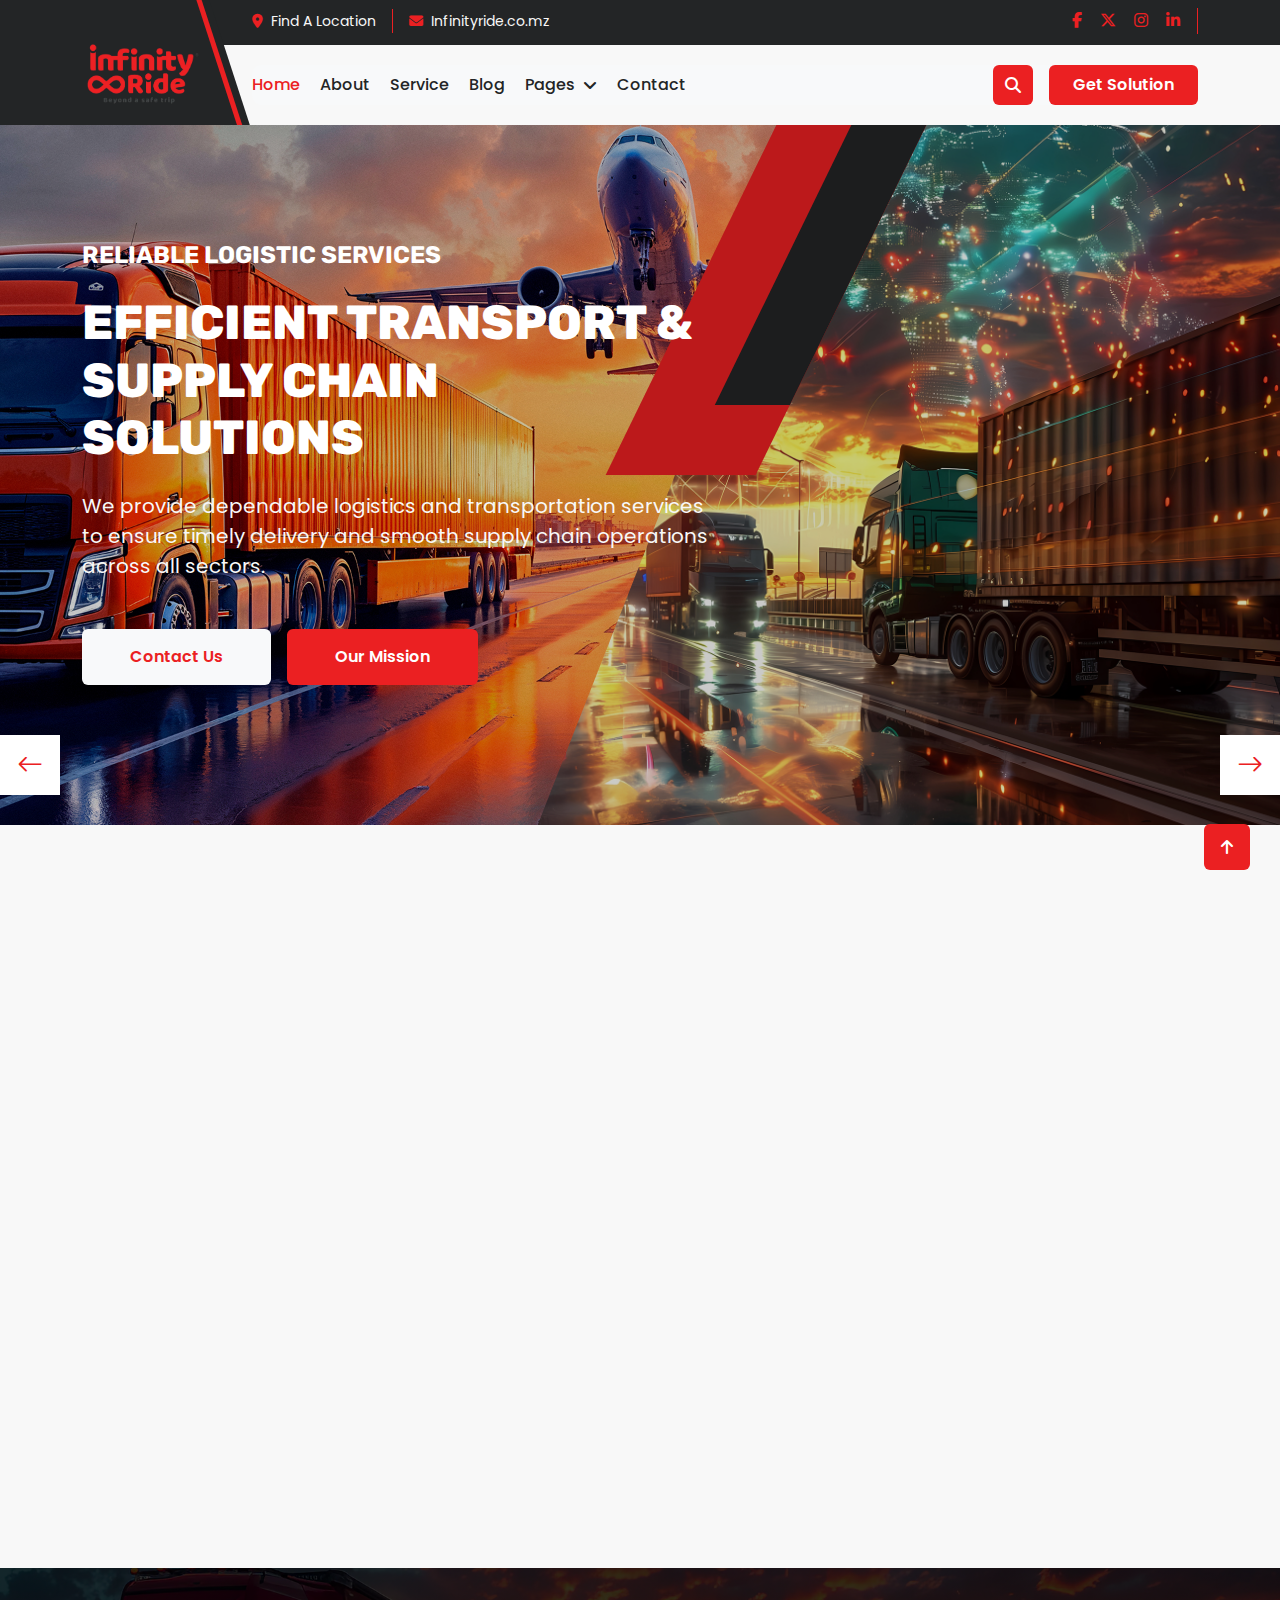
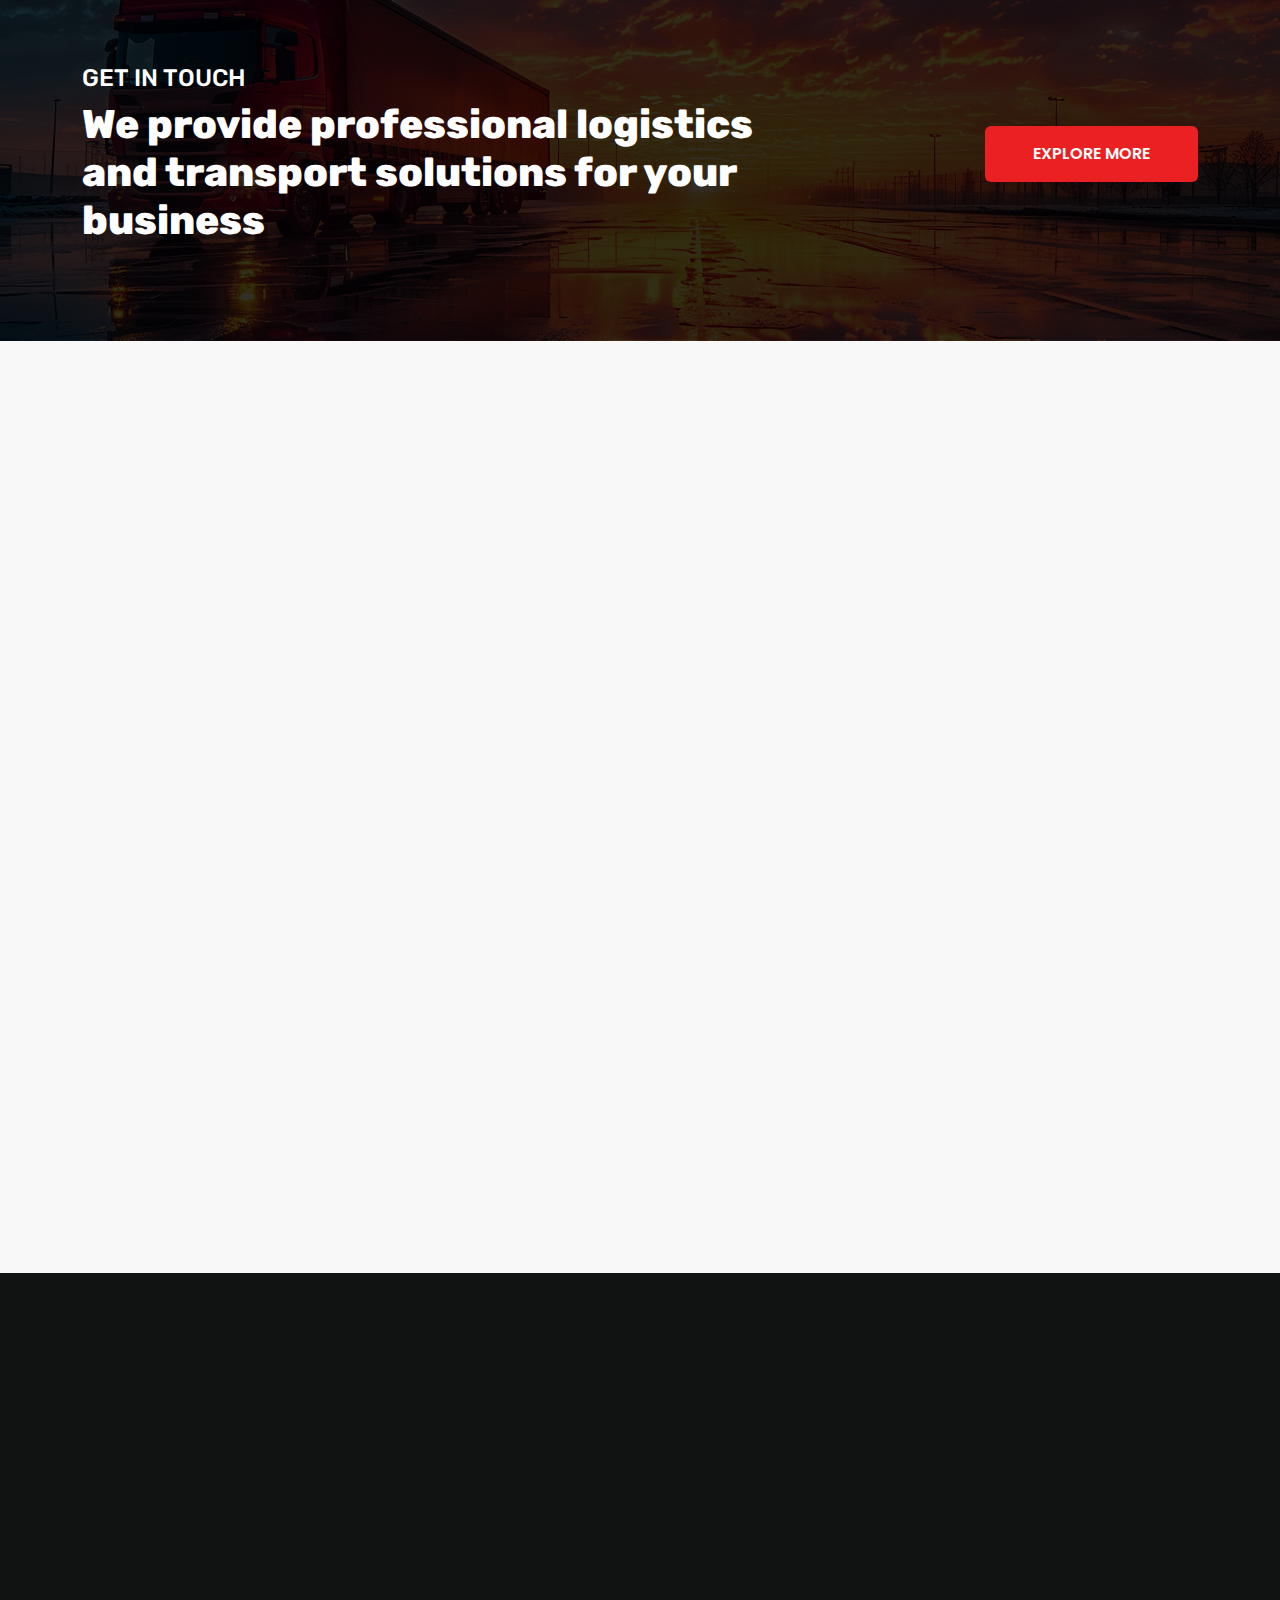
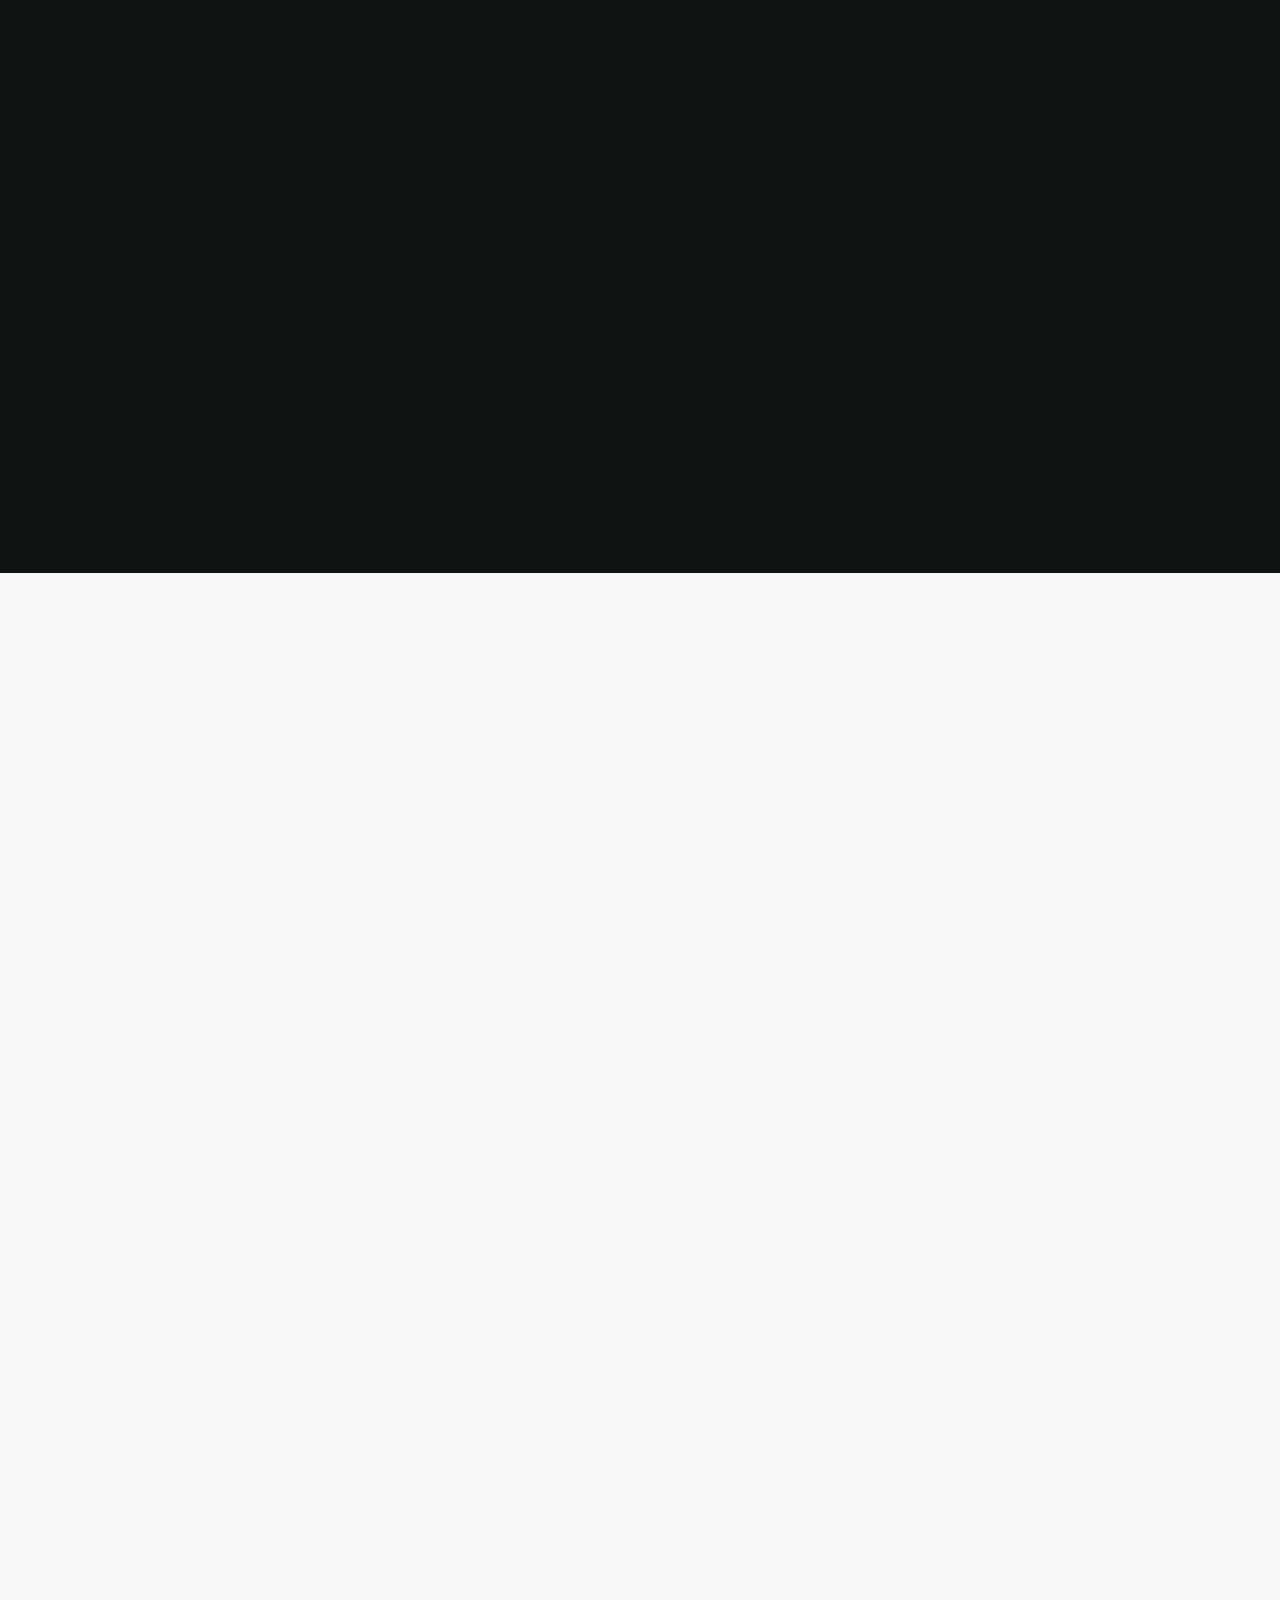
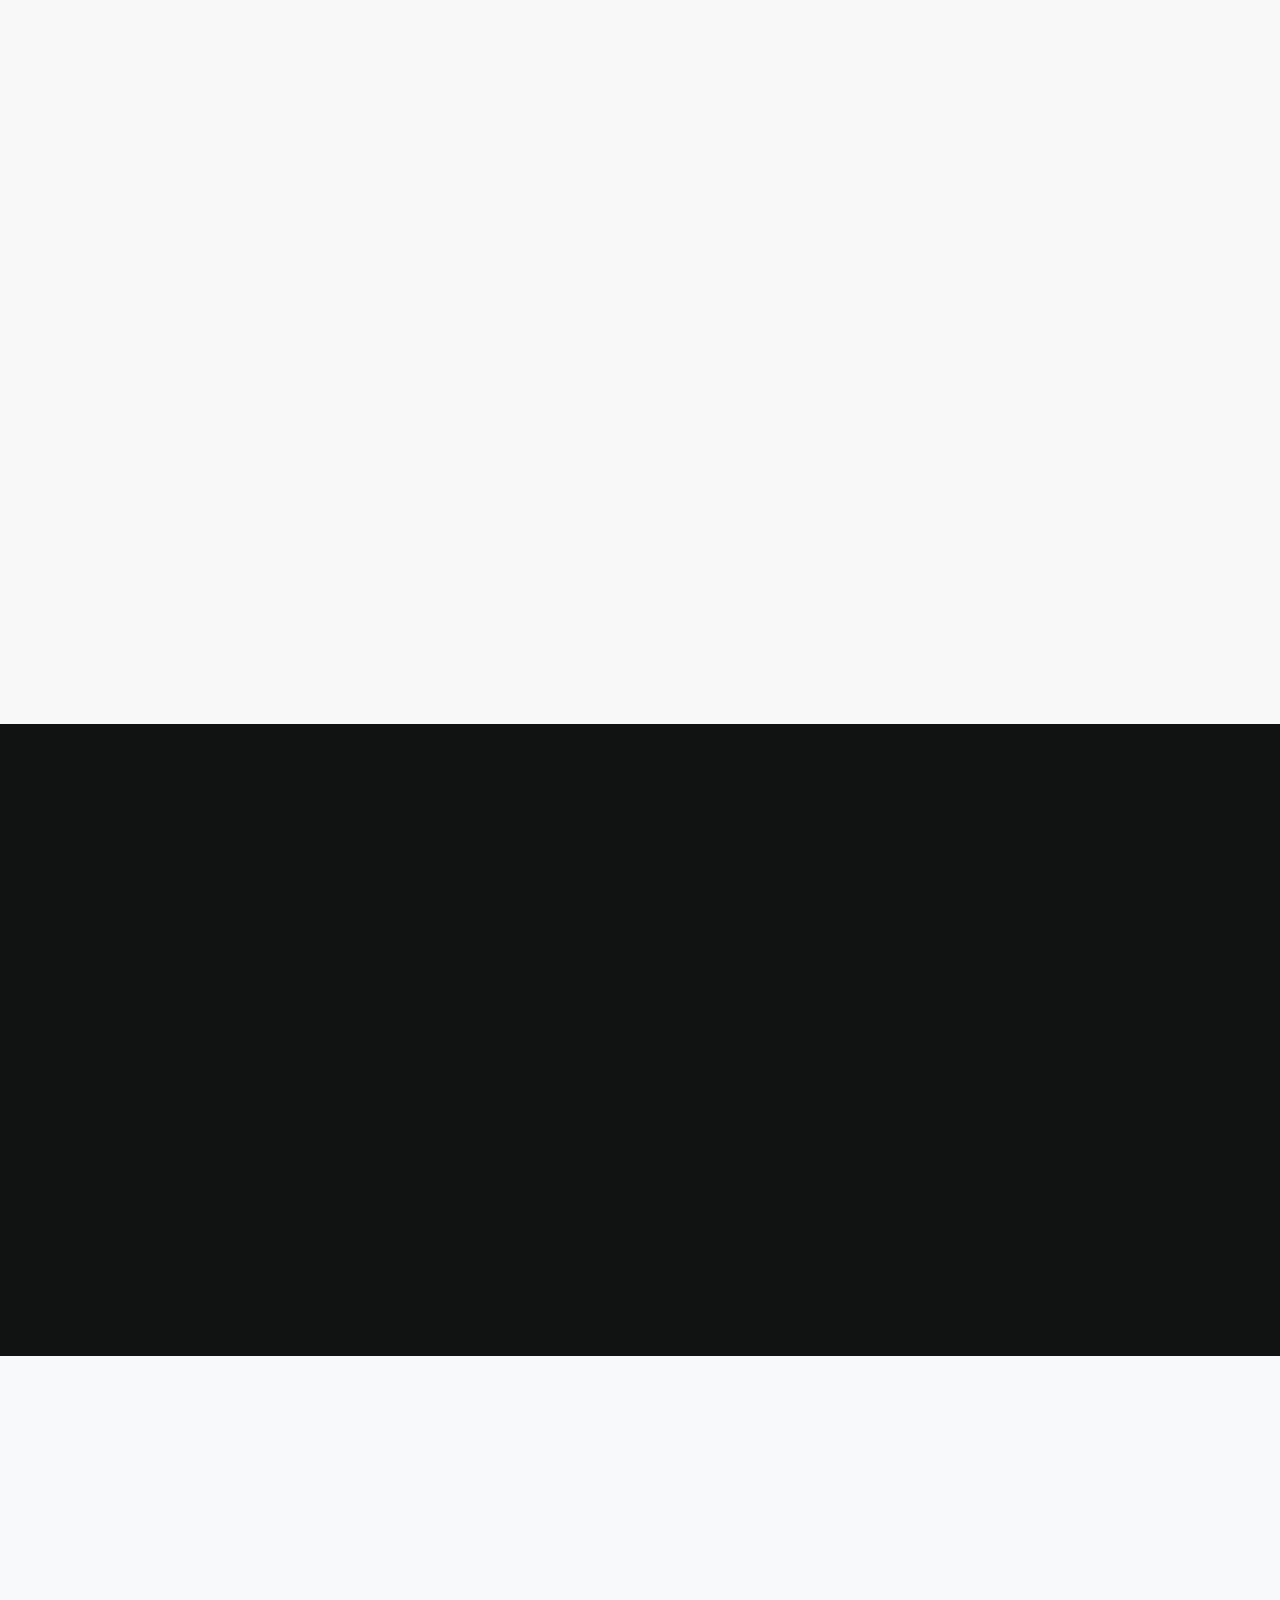
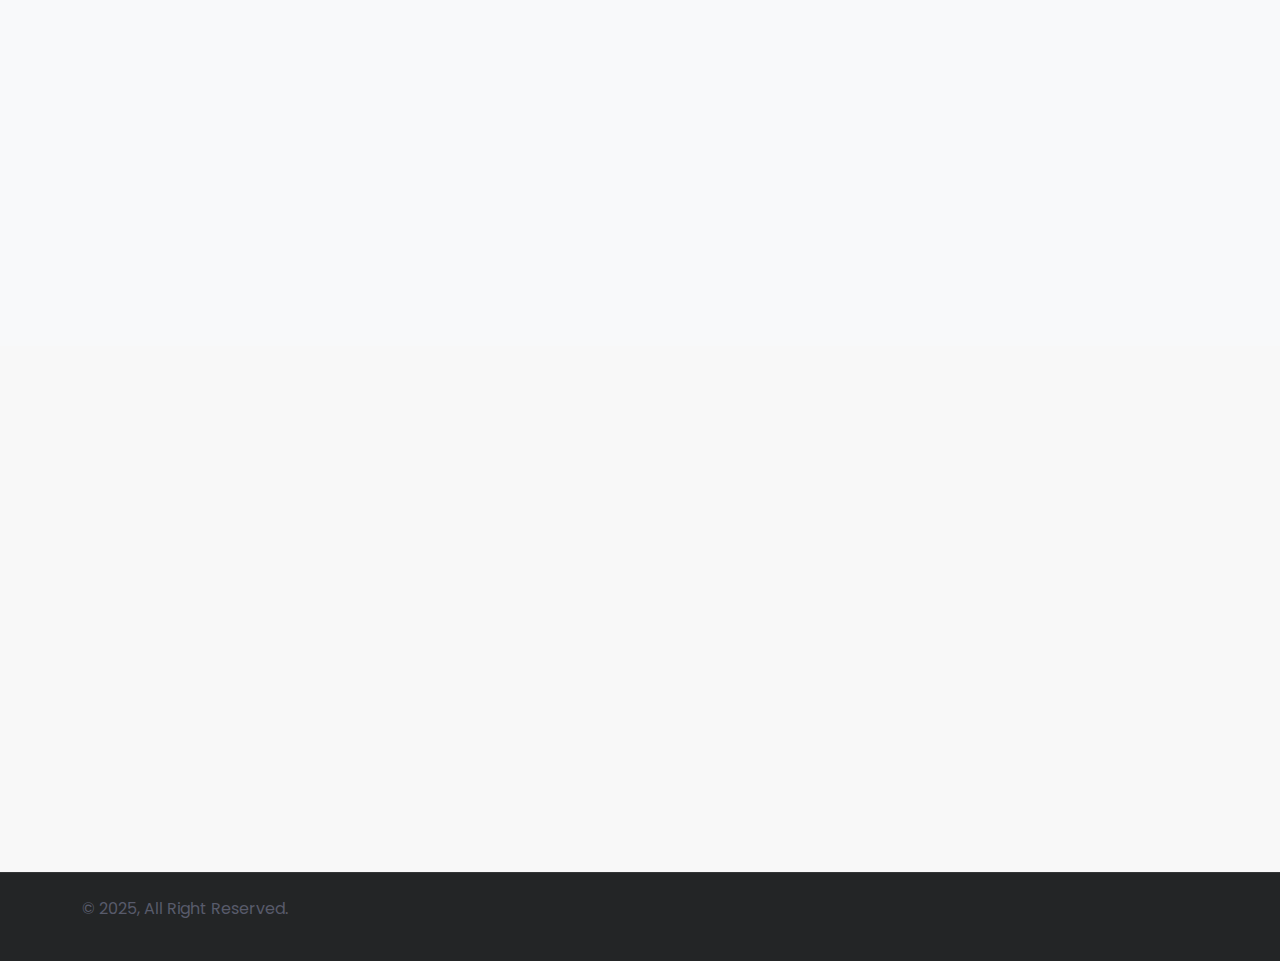
<file: index.html>
<!DOCTYPE html>
<html lang="en">

    
<!-- Mirrored from themes.incognitothemes.com/logiport/index.html by HTTrack Website Copier/3.x [XR&CO'2014], Sun, 31 Aug 2025 21:41:42 GMT -->
<head>
        <meta charset="utf-8">
        <meta content="width=device-width, initial-scale=1.0" name="viewport">
        <meta name="description" content="Logiport is a modern Logistic & Transport Service HTML5 website template designed for shipping companies, cargo services, and delivery businesses. Fully responsive, customizable, and SEO-friendly.">
        <meta name="keywords" content="logistics HTML5 template, transport service website, cargo company template, shipping business HTML theme, freight service website, responsive logistics template, logiport template">
        <title>Logiport - Logistic & Transport Service HTML5 Template</title>
        
        <link rel="canonical" href="https://demo.templatemonster.com/demo/533895.html?_gl=1*7wt0jz*_ga*MjAyMTE4MzM3MS4xNzQzMTY4NDk4*_ga_FTPYEGT5LY*czE3NTQ4MzU2MjgkbzU1OSRnMSR0MTc1NDgzNjk2MiRqMTEkbDAkaDA.">
        <meta name="robots" content="index, follow">
        <meta name="theme-color" content="#FD5523">
    
      
        <!-- Favicon -->
        <link href="assets/images/infnity.png" rel="icon">
    
        <!-- Google Web Fonts -->
        <link rel="preconnect" href="https://fonts.googleapis.com/">
        <link rel="preconnect" href="https://fonts.gstatic.com/" crossorigin>
        <link href="https://fonts.googleapis.com/css2?family=Poppins:ital,wght@0,100;0,200;0,300;0,400;0,500;0,600;0,700;0,800;0,900;1,100;1,200;1,300;1,400;1,500;1,600;1,700;1,800;1,900&amp;family=Rubik:ital,wght@0,300..900;1,300..900&amp;display=swap" rel="stylesheet">
    
        <!-- Icon Font Stylesheet -->
        <link href="assets/css/all.min.css" rel="stylesheet">
        <link href="assets/css/bootstrap-icons.css" rel="stylesheet">
    
        <!-- Libraries Stylesheet -->
        <link href="assets/lib/animate/animate.min.css" rel="stylesheet">
        <link href="assets/lib/owlcarousel/assets/owl.carousel.min.css" rel="stylesheet">
    
        <!-- Customized Bootstrap Stylesheet -->
        <link href="assets/css/bootstrap.min.css" rel="stylesheet">
    
        <!-- Template Stylesheet -->
        <link href="assets/css/style.css" rel="stylesheet">
    </head>

    <body>

        <!-- Spinner Start -->
        <div id="spinner" class="show bg-white position-fixed translate-middle w-100 vh-100 top-50 start-50 d-flex align-items-center justify-content-center">
            <div class="spinner-border text-primary" style="width: 3rem; height: 3rem;" role="status">
                <span class="sr-only">Loading...</span>
            </div>
        </div>
        <!-- Spinner End -->

        
        <!-- Navbar & Hero Start -->
        <div class="container-fluid header-top">
            <div class="container d-flex align-items-center">
                <div class="d-flex align-items-center h-100">
                    <a href="index-2.html" class="navbar-brand" style="height: 125px;">
                        <img src="assets/images/infnity.png" alt="Logo" width="120px">
                    </a>
                </div>
                <div class="w-100 h-100">
                    <div class="topbar px-0 py-2 d-none d-lg-block" style="height: 45px;">
                        <div class="row gx-0 align-items-center">
                            <div class="col-lg-8 text-center text-lg-center mb-lg-0">
                                <div class="d-flex flex-wrap">
                                    <div class="border-end border-primary pe-3">
                                        <a href="#" class="text-muted small"><i class="fas fa-map-marker-alt text-primary me-2"></i>Find A Location</a>
                                    </div>
                                    <div class="ps-3">
                                        <a href="mailto:yoursite@domain.com" class="text-muted small"><i class="fas fa-envelope text-primary me-2"></i>Infinityride.co.mz</a>
                                    </div>
                                </div>
                            </div>
                            <div class="col-lg-4 text-center text-lg-end">
                                <div class="d-flex justify-content-end">
                                    <div class="d-flex border-end border-primary pe-3">
                                        <a class="btn p-0 text-primary me-3" href="#"><i class="fab fa-facebook-f"></i></a>
                                        <a class="btn p-0 text-primary me-3" href="#"><i class="fab fa-x-twitter"></i></a>
                                        <a class="btn p-0 text-primary me-3" href="#"><i class="fab fa-instagram"></i></a>
                                        <a class="btn p-0 text-primary me-0" href="#"><i class="fab fa-linkedin-in"></i></a>
                                    </div>
                                </div>
                            </div>
                        </div>
                    </div>
                    <div class="nav-bar px-0 py-lg-0" style="height: 80px;">
                        <nav class="navbar navbar-expand-lg navbar-light d-flex justify-content-lg-end">
                            <a href="index-2.html" class="navbar-brand-2">
                                <img src="assets/images/infnity.png" alt="Logo" width="120px">
                            </a>  
                            <button class="navbar-toggler" type="button" data-bs-toggle="collapse" data-bs-target="#navbarCollapse">
                                <span class="fa fa-bars"></span>
                            </button>
                            <div class="collapse navbar-collapse" id="navbarCollapse">
                                <div class="navbar-nav mx-0 mx-lg-auto">
                                    <a href="index-2.html" class="nav-item nav-link active">Home</a>
                                    <a href="about.html" class="nav-item nav-link">About</a>
                                    <a href="service.html" class="nav-item nav-link">Service</a>
                                    <a href="blog.html" class="nav-item nav-link">Blog</a>
                                    <div class="nav-item dropdown">
                                        <a href="#" class="nav-link" data-bs-toggle="dropdown">
                                            <span class="dropdown-toggle">Pages</span>
                                        </a>
                                        <div class="dropdown-menu">
                                            <a href="project.html" class="dropdown-item">Our projects</a>
                                            <a href="team.html" class="dropdown-item">Our team</a>
                                            <a href="testimonial.html" class="dropdown-item">Testimonial</a>
                                            <a href="404.html" class="dropdown-item">404 Page</a>
                                        </div>
                                    </div>
                                    <a href="contact.html" class="nav-item nav-link">Contact</a>
                                    <div class="nav-btn ps-3">
                                        <button class="btn-search btn btn-primary btn-md-square mt-2 mt-lg-0 mb-4 mb-lg-0 flex-shrink-0" data-bs-toggle="modal" data-bs-target="#searchModal"><i class="fas fa-search"></i></button>
                                        <a href="#" class="btn btn-primary py-2 px-4 ms-0 ms-lg-3"> Get Solution</a>
                                    </div>
                                </div>
                            </div>
                        </nav>
                    </div>
                </div>
            </div>
        </div>
        <!-- Navbar & Hero End -->

        <!-- Modal Search Start -->
        <div class="modal fade" id="searchModal" tabindex="-1" aria-labelledby="exampleModalLabel" aria-hidden="true">
            <div class="modal-dialog modal-fullscreen">
                <div class="modal-content rounded-0">
                    <div class="modal-header">
                        <h5 class="modal-title" id="exampleModalLabel">Search by keyword</h5>
                        <button type="button" class="btn-close" data-bs-dismiss="modal" aria-label="Close"></button>
                    </div>
                    <div class="modal-body d-flex align-items-center bg-primary">
                        <form action="#" method="GET" role="search" class="w-100">
                            <div class="input-group w-75 mx-auto d-flex">
                                <input type="search" name="q" class="form-control p-3" placeholder="keywords" aria-describedby="search-icon-1"
                                    required>
                                <button id="search-icon-1" class="btn bg-light border input-group-text p-3" type="submit" name="submit">
                                    <i class="fa fa-search"></i>
                                </button>
                            </div>
                        </form>
                    </div>
                </div>
            </div>
        </div>
        <!-- Modal Search End -->


        <!-- Carousel Start -->
        <div class="header-carousel owl-carousel overflow-hidden">
            <div class="header-carousel-item hero-section">
                <div class="hero-bg-half-1"></div>
                <div class="hero-shape-1"></div>
                <div class="carousel-caption">
                    <div class="container">
                        <div class="row g-4 align-items-center">
                            <div class="col-lg-7 animated fadeInLeft">
                                <div class="text-sm-center text-md-start">
                                    <h4 class="text-white text-uppercase fw-bold mb-4">Reliable Logistic Services</h4>
                                    <h1 class="display-5 text-white mb-4 text-uppercase">Efficient Transport & Supply Chain Solutions</h1>
                                    <p class="mb-5 fs-5">We provide dependable logistics and transportation services to ensure timely delivery and smooth supply chain operations across all sectors.
                                    </p>
                                    <div class="d-flex justify-content-center justify-content-md-start flex-shrink-0 mb-4">
                                        <a class="btn btn-light py-3 px-4 px-md-5 me-2" href="contact.html">Contact Us</a>
                                        <a class="btn btn-primary py-3 px-4 px-md-5 ms-2" href="about.html">Our Mission</a>
                                    </div>
                                </div>
                            </div>
                        </div>
                    </div>
                </div>
            </div>
            <div class="header-carousel-item hero-section">
                <div class="hero-bg-half-2"></div>
                <div class="hero-shape-2"></div>
                <div class="carousel-caption">
                    <div class="container">
                        <div class="row g-4 align-items-center">
                            <div class="col-lg-7 animated fadeInLeft">
                                <div class="text-sm-center text-md-start">
                                    <h4 class="text-white text-uppercase fw-bold mb-4">Logistics & Transport Services</h4>
                                    <h1 class="display-5 text-white mb-4 text-uppercase">Experience Seamless Shipping Solutions</h1>
                                    <p class="mb-5 fs-5"> We specialize in fast, reliable, and efficient logistics and transport services to keep your business moving forwardon time and with care.
                                    </p>
                                    <div class="d-flex justify-content-center justify-content-md-start flex-shrink-0 mb-4">
                                        <a class="btn btn-light py-3 px-4 px-md-5 me-2" href="contact.html">Contact Us</a>
                                        <a class="btn btn-primary py-3 px-4 px-md-5 ms-2" href="about.html">Our Mission</a>
                                    </div>
                                </div>
                            </div>
                        </div>
                    </div>
                </div>
            </div>
        </div>
        <!-- Carousel End -->


        <!-- About Start -->
        <div class="container-fluid about py-5">
            <div class="container py-5">
                <div class="row g-5">
                    <div class="col-lg-7 wow fadeInLeft" data-wow-delay="0.2s">
                        <div class="h-100">
                            <div class="section-title">
                                <h4 class="text-primary">About Us</h4>
                                <h1 class="display-6 mb-4">Delivering Excellence in Logistics and Transportation</h1>
                            </div>
                            <div class="row g-4 mb-4 mt-4 sm-service">
                                <div class="col-md-6">
                                    <a href="#" class="d-flex">
                                        <span class="fas fa-truck-loading fa-3x me-3"></span>
                                        <h5 class="mb-0">Reliable Freight Services</h5>
                                    </a>
                                </div>
                                <div class="col-md-6">
                                    <a href="#" class="d-flex">
                                        <span class="fas fa-route fa-3x me-3"></span>
                                        <h5 class="mb-0">End-to-End Supply Chain Solutions</h5>
                                    </a>
                                </div>
                            </div>
                            <p class="mb-4">
                                We are a trusted logistics and transport company offering streamlined, cost-effective, and on-time delivery
                                solutions across local and international routes. From warehousing to final-mile delivery, we ensure your cargo
                                is in safe hands.
                            </p>
                            <div class="text-dark mb-4">
                                <p class="fs-5"><span class="fa fa-check text-primary me-2"></span> Timely and secure transportation services.
                                </p>
                                <p class="fs-5"><span class="fa fa-check text-primary me-2"></span> Integrated warehousing and distribution.</p>
                                <p class="fs-5"><span class="fa fa-check text-primary me-2"></span> Customized logistics solutions for your
                                    business.</p>
                            </div>
                            <a class="btn btn-primary py-3 px-4 px-md-5 ms-2" href="contact.html">Contact us</a>
                        </div>
                    </div>
                    <div class="col-lg-5 wow fadeInRight" data-wow-delay="0.2s">
                        <div class="position-relative h-100 about-img-wrap">
                            <img src="assets/images/about-1.jpg" class="img-fluid w-100 h-100 img-1" alt="about-img-1">
                            <div class="bg-white">
                                <div class="position-absolute pt-3 bg-white experience-box">
                                    <div class="bg-primary p-4">
                                        <h4 class="display-2 mb-0 fw-bold text-white">25+</h4>
                                        <p class="text-white fs-5 mb-0">Years of Experience</p>
                                    </div>
                                </div>
                                <div class="position-absolute p-3 bg-white pb-0 pe-0 experience-box-2">
                                    <img src="assets/images/about-2.jpg" class="img-fluid" alt="about-img-2">
                                </div>
                            </div>
                        </div>
                    </div>
                </div>
            </div>
        </div>
        <!-- About End -->


        <!-- Banner Start -->
         <div class="container-fluid banner py-5">
            <div class="container py-5">
                <div class="row g-5">
                    <div class="col-lg-8">
                        <div class="section-title">
                            <h4 class="text-white">Get in Touch</h4>
                            <h1 class="display-6 text-white mb-0">We provide professional logistics and transport solutions for your business</h1>
                        </div>
                    </div>
                    <div class="col-lg-4">
                        <div class="d-flex align-items-center justify-content-lg-end h-100">
                            <a class="btn btn-primary py-3 px-4 px-md-5 ms-2" href="contact.html">EXPLORE MORE</a>
                        </div>
                    </div>
                </div>
            </div>
         </div>
        <!-- Banner End -->


        <!-- Services Start -->
        <div class="container-fluid service py-5">
            <div class="container py-5">
                <div class="row justify-content-center">
                    <div class="col-md-8 col-sm-8 col-12">
                        <div class="d-flex flex-column mx-auto text-center mb-5 wow fadeInUp" data-wow-delay="0.2s">
                            <div class="section-title">
                                <h4 class="text-primary">Our Services</h4>
                                <h1 class="display-6 mb-4">Reliable Solutions for All Your Transport Needs</h1>
                                <p class="mb-0">We offer a wide range of logistics and transportation services designed to streamline your supply chain. From
                                freight forwarding to last-mile delivery, our expert team ensures your goods reach their destination safely, efficiently, and on time.
                                </p>
                            </div>
                        </div>
                    </div>
                </div>

                
                <div class="row g-5 align-items-center">
                    <div class="col-lg-3 wow fadeInLeft" data-wow-delay="0.2s">
                        <ul class="nav">
                            <li class="nav-item me-lg-0 mb-4">
                                <a class="py-3 px-2 active" data-bs-toggle="pill" href="#ServiceTab-1">
                                    <span>Freight Shipping</span>
                                </a>
                            </li>
                            <li class="nav-item me-lg-0 mb-4">
                                <a class="py-3 px-2" data-bs-toggle="pill" href="#ServiceTab-2">
                                    <span>Warehousing</span>
                                </a>
                            </li>
                            <li class="nav-item me-lg-0 mb-4 mb-lg-0">
                                <a class="py-3 px-2" data-bs-toggle="pill" href="#ServiceTab-3">
                                    <span>Supply Chain</span>
                                </a>
                            </li>
                        </ul>
                    </div>
                    <div class="col-lg-9 wow fadeInRight" data-wow-delay="0.3s">
                        <div class="tab-content">
                            <div id="ServiceTab-1" class="tab-pane fade show p-0 active">
                                <div class="service-carousel owl-carousel">
                                    <div class="service-item">
                                        <img src="assets/images/commercial-1.jpg" class="img-fluid w-100" alt="">
                                        <div class="border border-top-0 p-4">
                                            <h4 class="mb-3">Domestic Freight Solutions</h4>
                                            <p class="mb-4">We offer reliable domestic freight services that ensure safe, efficient, and on-time
                                                delivery across regions.</p>
                                            <a class="btn btn-primary py-2 px-4" href="#">Read More</a>
                                        </div>
                                    </div>
                                    <div class="service-item">
                                        <img src="assets/images/commercial-2.jpg" class="img-fluid w-100" alt="">
                                        <div class="border border-top-0 p-4">
                                            <h4 class="mb-3">International Shipping</h4>
                                            <p class="mb-4">Our global network enables seamless cross-border transport solutions with real-time
                                                tracking and customs handling.</p>
                                            <a class="btn btn-primary py-2 px-4" href="#">Read More</a>
                                        </div>
                                    </div>
                                    <div class="service-item">
                                        <img src="assets/images/commercial-3.jpg" class="img-fluid w-100" alt="">
                                        <div class="border border-top-0 p-4">
                                            <h4 class="mb-3">Express Cargo Delivery</h4>
                                            <p class="mb-4">Time-sensitive shipments? Our express cargo service ensures speed without compromising
                                                reliability.</p>
                                            <a class="btn btn-primary py-2 px-4" href="#">Read More</a>
                                        </div>
                                    </div>
                                </div>
                            </div>
                            <div id="ServiceTab-2" class="tab-pane fade show p-0">
                                <div class="service-carousel owl-carousel">
                                    <div class="service-item">
                                        <img src="assets/images/residential-1.jpg" class="img-fluid w-100" alt="">
                                        <div class="border border-top-0 p-4">
                                            <h4 class="mb-3">Storage & Inventory</h4>
                                            <p class="mb-4">Secure warehousing with modern inventory tracking systems to manage your goods
                                                efficiently.</p>
                                            <a class="btn btn-primary py-2 px-4" href="#">Read More</a>
                                        </div>
                                    </div>
                                    <div class="service-item">
                                        <img src="assets/images/residential-2.jpg" class="img-fluid w-100" alt="">
                                        <div class="border border-top-0 p-4">
                                            <h4 class="mb-3">Cold Chain Logistics</h4>
                                            <p class="mb-4">We provide temperature-controlled storage and transport for perishable goods with strict
                                                compliance.</p>
                                            <a class="btn btn-primary py-2 px-4" href="#">Read More</a>
                                        </div>
                                    </div>
                                    <div class="service-item">
                                        <img src="assets/images/residential-3.jpg" class="img-fluid w-100" alt="">
                                        <div class="border border-top-0 p-4">
                                            <h4 class="mb-3">Order Fulfillment</h4>
                                            <p class="mb-4">From picking to packing and shipping, our fulfillment service simplifies your eCommerce
                                                operations.</p>
                                            <a class="btn btn-primary py-2 px-4" href="#">Read More</a>
                                        </div>
                                    </div>
                                </div>
                            </div>
                            <div id="ServiceTab-3" class="tab-pane fade show p-0">
                                <div class="service-carousel owl-carousel">
                                    <div class="service-item">
                                        <img src="assets/images/industrial-1.jpg" class="img-fluid w-100" alt="">
                                        <div class="border border-top-0 p-4">
                                            <h4 class="mb-3">End-to-End Logistics</h4>
                                            <p class="mb-4">We manage the entire logistics journeyfrom procurement to deliveryensuring complete
                                                visibility and efficiency.</p>
                                            <a class="btn btn-primary py-2 px-4" href="#">Read More</a>
                                        </div>
                                    </div>
                                    <div class="service-item">
                                        <img src="assets/images/industrial-2.jpg" class="img-fluid w-100" alt="">
                                        <div class="border border-top-0 p-4">
                                            <h4 class="mb-3">Fleet Management</h4>
                                            <p class="mb-4">Optimize transport operations with our smart fleet tracking, maintenance, and route
                                                planning services.</p>
                                            <a class="btn btn-primary py-2 px-4" href="#">Read More</a>
                                        </div>
                                    </div>
                                    <div class="service-item">
                                        <img src="assets/images/industrial-3.jpg" class="img-fluid w-100" alt="">
                                        <div class="border border-top-0 p-4">
                                            <h4 class="mb-3">Logistics Consulting</h4>
                                            <p class="mb-4">We help businesses streamline supply chains, reduce costs, and improve operational
                                                performance through tailored strategies.</p>
                                            <a class="btn btn-primary py-2 px-4" href="#">Read More</a>
                                        </div>
                                    </div>
                                </div>
                            </div>
                        </div>
                    </div>
                </div>
            </div>
        </div>
        <!-- Services End -->

        <!-- Projects Start -->
        <div class="container-fluid projects bg-dark py-5">
            <div class="container py-5">
                <div class="row g-5">
                    <div class="col-lg-5 wow fadeInLeft" data-wow-delay="0.2s">
                        <div class="section-title">
                            <h4 class="text-primary">Our Projects</h4>
                            <h1 class="display-6 mb-4 text-white">How We Execute Our Logistics & Transport Projects</h1>
                            <p class="mb-5">From planning to final delivery, we manage every stage of your logistics project with precision, efficiency, and care.</p>
                            <ul class="nav project-nav">
                                <li class="nav-item bg-white mb-4 w-100">
                                    <a class="d-flex align-items-center h4 mb-0 p-3 active" data-bs-toggle="pill" href="#ProjectsTab-1">
                                        <div class="projects-icon btn-md-square bg-primary text-white me-3">
                                            <span class="fas fa-truck-moving small"></span>
                                        </div>
                                        <span>LogiFlow Our Delivery Process</span>
                                    </a>
                                </li>
                                <li class="nav-item bg-white mb-4 w-100">
                                    <a class="d-flex align-items-center h4 mb-0 p-3" data-bs-toggle="pill" href="#ProjectsTab-2">
                                        <div class="projects-icon btn-md-square bg-primary text-white me-3">
                                            <span class="fas fa-warehouse small"></span>
                                        </div>
                                        <span>Smart Storage Our Warehousing</span>
                                    </a>
                                </li>
                                <li class="nav-item bg-white mb-4 w-100">
                                    <a class="d-flex align-items-center h4 mb-0 p-3" data-bs-toggle="pill" href="#ProjectsTab-3">
                                        <div class="projects-icon btn-md-square bg-primary text-white me-3">
                                            <span class="fas fa-shipping-fast small"></span>
                                        </div>
                                        <span>FastTrack Real Time Transport Ops</span>
                                    </a>
                                </li>
                                <li class="nav-item bg-white mb-4 w-100">
                                    <a class="d-flex align-items-center h4 mb-0 p-3" data-bs-toggle="pill" href="#ProjectsTab-4">
                                        <div class="projects-icon btn-md-square bg-primary text-white me-3">
                                            <span class="fas fa-network-wired small"></span>
                                        </div>
                                        <span>ChainLink Supply Chain Execution</span>
                                    </a>
                                </li>
                            </ul>
                        </div>
                    </div>
                    <div class="col-lg-7 wow fadeInRight" data-wow-delay="0.2s">
                        <div class="tab-content">
                            <div id="ProjectsTab-1" class="tab-pane fade show p-0 active">
                                <div class="projects-item">
                                    <img src="assets/images/industrial-1.jpg" class="img-fluid w-100" alt="">
                                    <div class="projects-content bg-white p-4">
                                        <h4 class="mb-3">LogiFlow Our Delivery Process</h4>
                                        <p class="mb-4">We begin by analyzing client requirements, mapping optimized delivery routes, and assigning cargo to the best-fit carriers for reliable and timely transportation.</p>
                                        <a class="btn btn-primary py-2 px-4" href="project.html">Work With Us</a>
                                    </div>
                                </div>
                            </div>
                            <div id="ProjectsTab-2" class="tab-pane fade show p-0">
                                <div class="projects-item">
                                    <img src="assets/images/industrial-2.jpg" class="img-fluid w-100" alt="">
                                    <div class="projects-content bg-white p-4">
                                        <h4 class="mb-3">Smart Storage Our Warehousing</h4>
                                        <p class="mb-4">Our warehouses are equipped with smart inventory systems, climate control, and 24/7 monitoring to ensure safe and efficient storage of goods before dispatch.</p>
                                        <a class="btn btn-primary py-2 px-4" href="project.html">Work With Us</a>
                                    </div>
                                </div>
                            </div>
                            <div id="ProjectsTab-3" class="tab-pane fade show p-0">
                                <div class="projects-item">
                                    <img src="assets/images/commercial-1.jpg" class="img-fluid w-100" alt="">
                                    <div class="projects-content bg-white p-4">
                                        <h4 class="mb-3">FastTrack Real-Time Transport Ops</h4>
                                        <p class="mb-4">Using GPS tracking and digital dashboards, we monitor our fleet in real-time, ensuring delivery updates and dynamic rerouting when necessary.</p>
                                        <a class="btn btn-primary py-2 px-4" href="project.html">Work With Us</a>
                                    </div>
                                </div>
                            </div>
                            <div id="ProjectsTab-4" class="tab-pane fade show p-0">
                                <div class="projects-item">
                                    <img src="assets/images/commercial-2.jpg" class="img-fluid w-100" alt="">
                                    <div class="projects-content bg-white p-4">
                                        <h4 class="mb-4">ChainLink Supply Chain Execution</h4>
                                        <p class="mb-4">From procurement to final delivery, we coordinate all supply chain activities to reduce delays, lower costs, and boost operational efficiency.</p>
                                        <a class="btn btn-primary py-2 px-4" href="project.html">Work With Us</a>
                                    </div>
                                </div>
                            </div>
                        </div>
                    </div>
                </div>
            </div>
        </div>
        <!-- Projects End -->


        <!-- Blog Start -->
         <div class="container-fluid blog py-5">
            <div class="container py-5">
                <div class="row justify-content-center">
                    <div class="col-md-8 col-sm-8 col-12">
                        <div class="d-flex flex-column mx-auto text-center mb-5 wow fadeInUp" data-wow-delay="0.2s">
                            <div class="section-title">
                                <h4 class="text-primary">Our Blog</h4>
                                <h1 class="display-6 mb-4">Logistics News & Industry Updates</h1>
                                <p class="mb-0">Stay informed with the latest trends, insights, and updates from the logistics and transport industry. From supply chain strategies to delivery innovations, we cover it all.</p>
                            </div>
                        </div>
                    </div>
                </div>
                <div class="row g-4">
                    <div class="col-lg-4 wow fadeInUp" data-wow-delay="0.2s">
                        <div class="blog-item">
                            <div class="blog-img">
                                <img src="assets/images/commercial-1.jpg" class="img-fluid w-100" alt="">
                            </div>
                            <div class="blog-heading ms-4">
                                <a href="blog.html" class="h4 mb-0 p-4">The Future of Freight: Trends to Watch</a>
                            </div>
                            <div class="blog-content bg-light p-4">
                                <div class="d-flex justify-content-between mb-4">
                                    <p class="mb-0 small"><i class="fa fa-calendar me-2"></i> April 2, 2025</p>
                                    <p class="mb-0 small"><i class="fa fa-tag me-2"></i> Logistics Insights</p>
                                </div>
                                <p class="mb-4">Discover how technology and automation are shaping the future of freight transportation
                                    and boosting efficiency across industries.</p>
                                <a class="btn btn-primary py-2 px-4" href="blog.html">Learn More</a>
                            </div>
                        </div>
                    </div>
                
                    <div class="col-lg-4 wow fadeInUp" data-wow-delay="0.4s">
                        <div class="blog-item">
                            <div class="blog-img">
                                <img src="assets/images/commercial-2.jpg" class="img-fluid w-100" alt="">
                            </div>
                            <div class="blog-heading ms-4">
                                <a href="blog.html" class="h4 mb-0 p-4">Optimizing Warehouse Operations in 2025</a>
                            </div>
                            <div class="blog-content bg-light p-4">
                                <div class="d-flex justify-content-between mb-4">
                                    <p class="mb-0 small"><i class="fa fa-calendar me-2"></i> April 2, 2025</p>
                                    <p class="mb-0 small"><i class="fa fa-tag me-2"></i> Warehousing</p>
                                </div>
                                <p class="mb-4">Explore modern warehousing trends including automation, smart tracking, and layout
                                    optimization for smoother operations.</p>
                                <a class="btn btn-primary py-2 px-4" href="blog.html">Learn More</a>
                            </div>
                        </div>
                    </div>
                
                    <div class="col-lg-4 wow fadeInUp" data-wow-delay="0.6s">
                        <div class="blog-item">
                            <div class="blog-img">
                                <img src="assets/images/commercial-3.jpg" class="img-fluid w-100" alt="">
                            </div>
                            <div class="blog-heading ms-4">
                                <a href="blog.html" class="h4 mb-0 p-4">How Real-Time Tracking Transforms Logistics</a>
                            </div>
                            <div class="blog-content bg-light p-4">
                                <div class="d-flex justify-content-between mb-4">
                                    <p class="mb-0 small"><i class="fa fa-calendar me-2"></i> April 2, 2025</p>
                                    <p class="mb-0 small"><i class="fa fa-tag me-2"></i> Transport Tech</p>
                                </div>
                                <p class="mb-4">Learn how real-time tracking improves visibility, reduces delays, and enhances customer
                                    satisfaction in supply chain operations.</p>
                                <a class="btn btn-primary py-2 px-4" href="blog.html">Learn More</a>
                            </div>
                        </div>
                    </div>
                </div>
            </div>
         </div>
        <!-- Blog End -->

        <!-- Team Start -->
         <div class="container-fluid team pb-5">
            <div class="container pb-5">
                <div class="row justify-content-center">
                    <div class="col-md-8 col-sm-8 col-12">
                        <div class="d-flex flex-column mx-auto text-center mb-5 wow fadeInUp" data-wow-delay="0.2s">
                            <div class="section-title">
                                <h4 class="text-primary">Our Team</h4>
                                <h1 class="display-6 mb-4">Experts in Logistics & Transport Solutions</h1>
                                <p class="mb-0">Meet the professionals behind our success  a dedicated team with deep expertise in supply chain management, freight operations, and customer service to deliver seamless logistics experiences.</p>
                            </div>
                        </div>
                    </div>
                </div>
                <div class="row g-4">
                    <div class="col-md-6 col-lg-3 wow fadeInUp" data-wow-delay="0.2s">
                        <div class="team-item">
                            <div class="team-img">
                                <img src="assets/images/team-1.jpg" class="img-fluid w-100" alt="team-img-1">
                                <div class="team-icon">
                                    <a class="btn btn-square btn-primary mb-2" href="#"><i class="fab fa-facebook-f"></i></a>
                                    <a class="btn btn-square btn-primary mb-2" href="#"><i class="fab fa-x-twitter"></i></a>
                                    <a class="btn btn-square btn-primary mb-2" href="#"><i class="fab fa-instagram"></i></a>
                                    <a class="btn btn-square btn-primary mb-2" href="#"><i class="fab fa-linkedin-in"></i></a>
                                </div>
                            </div>
                            <div class="team-content bg-light text-center p-4">
                                <h4>Lucas Muller</h4>
                                <p class="mb-0">Operations Manager</p>
                            </div>
                        </div>
                    </div>
                
                    <div class="col-md-6 col-lg-3 wow fadeInUp" data-wow-delay="0.4s">
                        <div class="team-item">
                            <div class="team-img">
                                <img src="assets/images/team-2.jpg" class="img-fluid w-100" alt="team-img-2">
                                <div class="team-icon">
                                    <a class="btn btn-square btn-primary mb-2" href="#"><i class="fab fa-facebook-f"></i></a>
                                    <a class="btn btn-square btn-primary mb-2" href="#"><i class="fab fa-x-twitter"></i></a>
                                    <a class="btn btn-square btn-primary mb-2" href="#"><i class="fab fa-instagram"></i></a>
                                    <a class="btn btn-square btn-primary mb-2" href="#"><i class="fab fa-linkedin-in"></i></a>
                                </div>
                            </div>
                            <div class="team-content bg-light text-center p-4">
                                <h4>Isabelle Laurent</h4>
                                <p class="mb-0">Supply Chain Analyst</p>
                            </div>
                        </div>
                    </div>
                
                    <div class="col-md-6 col-lg-3 wow fadeInUp" data-wow-delay="0.6s">
                        <div class="team-item">
                            <div class="team-img">
                                <img src="assets/images/team-3.jpg" class="img-fluid w-100" alt="team-img-3">
                                <div class="team-icon">
                                    <a class="btn btn-square btn-primary mb-2" href="#"><i class="fab fa-facebook-f"></i></a>
                                    <a class="btn btn-square btn-primary mb-2" href="#"><i class="fab fa-x-twitter"></i></a>
                                    <a class="btn btn-square btn-primary mb-2" href="#"><i class="fab fa-instagram"></i></a>
                                    <a class="btn btn-square btn-primary mb-2" href="#"><i class="fab fa-linkedin-in"></i></a>
                                </div>
                            </div>
                            <div class="team-content bg-light text-center p-4">
                                <h4>Markus Jensen</h4>
                                <p class="mb-0">Fleet Coordinator</p>
                            </div>
                        </div>
                    </div>
                
                    <div class="col-md-6 col-lg-3 wow fadeInUp" data-wow-delay="0.8s">
                        <div class="team-item">
                            <div class="team-img">
                                <img src="assets/images/team-4.jpg" class="img-fluid w-100" alt="team-img-4">
                                <div class="team-icon">
                                    <a class="btn btn-square btn-primary mb-2" href="#"><i class="fab fa-facebook-f"></i></a>
                                    <a class="btn btn-square btn-primary mb-2" href="#"><i class="fab fa-x-twitter"></i></a>
                                    <a class="btn btn-square btn-primary mb-2" href="#"><i class="fab fa-instagram"></i></a>
                                    <a class="btn btn-square btn-primary mb-2" href="#"><i class="fab fa-linkedin-in"></i></a>
                                </div>
                            </div>
                            <div class="team-content bg-light text-center p-4">
                                <h4>Elena Rossi</h4>
                                <p class="mb-0">Logistics Specialist</p>
                            </div>
                        </div>
                    </div>
                </div>
            </div>
         </div>
        <!-- Team End -->


        <!-- Testimonial Start -->
        <div class="container-fluid testimonial bg-dark py-5">
            <div class="container py-5">
                <div class="row g-5">
                    <div class="col-lg-6 col-xl-5 wow fadeInUp" data-wow-delay="0.2s">
                        <h4 class="text-primary">Testimonial</h4>
                        <h1 class="display-6 text-white mb-4">What Our Clients Say About Our Logistics Services</h1>
                        <p class="mb-4">Hear directly from our customers who trust Logiport for reliable shipping, on-time delivery, and seamless logistics solutions across the globe.</p>
                        <a class="btn btn-light py-3 px-5" href="testimonial.html">View All Reviews</a>
                    </div>
                    <div class="col-lg-6 col-xl-7 wow fadeInUp" data-wow-delay="0.4s">
                        <div class="owl-carousel testimonial-carousel">
                            <div class="testimonial-item">
                                <div class="testimonial-quote"><i class="fa fa-quote-right fa-2x"></i></div>
                                <div class="testimonial-inner p-4">
                                    <img src="assets/images/testimonial-1.jpg" class="img-fluid" alt="client-img-1">
                                    <div class="ms-4">
                                        <h4>Thomas Keller</h4>
                                        <p>Manager</p>
                                        <div class="d-flex text-primary">
                                            <i class="fas fa-star"></i>
                                            <i class="fas fa-star"></i>
                                            <i class="fas fa-star"></i>
                                            <i class="fas fa-star"></i>
                                            <i class="fas fa-star text-body"></i>
                                        </div>
                                    </div>
                                </div>
                                <div class="customer-text p-4">
                                    <p class="mb-0">We’ve worked with many providers, but this team truly delivers. Fast shipping, real-time
                                        tracking, and exceptional customer support  highly recommended!</p>
                                </div>
                            </div>
                        
                            <div class="testimonial-item">
                                <div class="testimonial-quote"><i class="fa fa-quote-right fa-2x"></i></div>
                                <div class="testimonial-inner p-4">
                                    <img src="assets/images/testimonial-2.jpg" class="img-fluid" alt="client-img-2">
                                    <div class="ms-4">
                                        <h4>Elena Novak</h4>
                                        <p>Coordinator</p>
                                        <div class="d-flex text-primary">
                                            <i class="fas fa-star"></i>
                                            <i class="fas fa-star"></i>
                                            <i class="fas fa-star"></i>
                                            <i class="fas fa-star"></i>
                                            <i class="fas fa-star text-body"></i>
                                        </div>
                                    </div>
                                </div>
                                <div class="customer-text p-4">
                                    <p class="mb-0">Their logistics solutions are seamless. Our shipments arrive on time and in perfect
                                        condition. The team is professional and always willing to help.</p>
                                </div>
                            </div>
                        
                            <div class="testimonial-item">
                                <div class="testimonial-quote"><i class="fa fa-quote-right fa-2x"></i></div>
                                <div class="testimonial-inner p-4">
                                    <img src="assets/images/testimonial-3.jpg" class="img-fluid" alt="client-img-3">
                                    <div class="ms-4">
                                        <h4>Andrea Romano</h4>
                                        <p>Freight</p>
                                        <div class="d-flex text-primary">
                                            <i class="fas fa-star"></i>
                                            <i class="fas fa-star"></i>
                                            <i class="fas fa-star"></i>
                                            <i class="fas fa-star"></i>
                                            <i class="fas fa-star text-body"></i>
                                        </div>
                                    </div>
                                </div>
                                <div class="customer-text p-4">
                                    <p class="mb-0">Reliable and efficient this team understands the demands of modern transport. Their
                                        tracking and support systems are top-notch! this team understands the demands</p>
                                </div>
                            </div>
                        </div>
                    </div>
                </div>
            </div>
         </div>
        <!-- Testimonial End -->


        <!-- FAQ Start -->
         <div class="container-fluid faq-section bg-light py-5">
            <div class="container py-5">
                <div class="row g-5">
                    <div class="col-lg-6 wow fadeInLeft section-title" data-wow-delay="0.2s">
                        <h4 class="text-primary">Some Important FAQ's</h4>
                        <h1 class="display-6 mb-4">Frequently Asked Questions About Our Logistics Services</h1>
                        <p class="mb-4">
                            Find answers to the most common questions our clients have about shipping, delivery timelines, customs clearance,
                            tracking, and more. We’re here to ensure your logistics journey is smooth and stress-free.
                        </p>
                        <a class="btn btn-primary py-3 px-5" href="#">Have Any Questions</a>
                    </div>
                    <div class="col-xl-6 wow fadeInRight" data-wow-delay="0.4s">
                        <div class="h-100">
                            <div class="accordion" id="accordionExample">
                                <div class="accordion-item">
                                    <h2 class="accordion-header" id="headingOne">
                                        <button class="accordion-button" type="button" data-bs-toggle="collapse" data-bs-target="#collapseOne"
                                            aria-expanded="true" aria-controls="collapseOne">
                                            Q: How do I book a logistics service with your company?
                                        </button>
                                    </h2>
                                    <div id="collapseOne" class="accordion-collapse collapse show active" aria-labelledby="headingOne"
                                        data-bs-parent="#accordionExample">
                                        <div class="accordion-body">
                                            A: You can easily book a service by filling out our online booking form or contacting our customer
                                            support. We’ll assist you in selecting the right transport solution for your needs.
                                        </div>
                                    </div>
                                </div>
                            
                                <div class="accordion-item">
                                    <h2 class="accordion-header" id="headingTwo">
                                        <button class="accordion-button collapsed" type="button" data-bs-toggle="collapse"
                                            data-bs-target="#collapseTwo" aria-expanded="false" aria-controls="collapseTwo">
                                            Q: What types of logistics services do you offer?
                                        </button>
                                    </h2>
                                    <div id="collapseTwo" class="accordion-collapse collapse" aria-labelledby="headingTwo"
                                        data-bs-parent="#accordionExample">
                                        <div class="accordion-body">
                                            A: We offer a wide range of logistics solutions including freight forwarding, warehousing, last-mile
                                            delivery, international shipping, and supply chain management.
                                        </div>
                                    </div>
                                </div>
                            
                                <div class="accordion-item">
                                    <h2 class="accordion-header" id="headingThree">
                                        <button class="accordion-button collapsed" type="button" data-bs-toggle="collapse"
                                            data-bs-target="#collapseThree" aria-expanded="false" aria-controls="collapseThree">
                                            Q: How can I track my shipment?
                                        </button>
                                    </h2>
                                    <div id="collapseThree" class="accordion-collapse collapse" aria-labelledby="headingThree"
                                        data-bs-parent="#accordionExample">
                                        <div class="accordion-body">
                                            A: Once your shipment is booked, you’ll receive a tracking ID. Use our website’s tracking tool to get
                                            real-time updates on your delivery status.
                                        </div>
                                    </div>
                                </div>
                            
                                <div class="accordion-item">
                                    <h2 class="accordion-header" id="headingFour">
                                        <button class="accordion-button collapsed" type="button" data-bs-toggle="collapse"
                                            data-bs-target="#collapseFour" aria-expanded="false" aria-controls="collapseFour">
                                            Q: What are your payment and billing options?
                                        </button>
                                    </h2>
                                    <div id="collapseFour" class="accordion-collapse collapse" aria-labelledby="headingFour"
                                        data-bs-parent="#accordionExample">
                                        <div class="accordion-body">
                                            A: We accept multiple payment methods including credit/debit cards, bank transfers, and digital wallets.
                                            Invoicing and billing details are available upon request or during checkout.
                                        </div>
                                    </div>
                                </div>
                            </div>
                        </div>
                    </div>
                </div>
            </div>
         </div>
        <!-- FAQ End -->

        <!-- Footer Start -->
        <div class="container-fluid footer bg-dark py-5 wow fadeIn" data-wow-delay="0.2s">
            <div class="container py-5">
                <div class="row g-5 mb-5 align-items-center">
                    <div class="col-lg-7">
                        <div class="position-relative mx-auto">
                            <form id="signupForm" onsubmit="handleSignup(event)">
                                <input id="emailInput" class="form-control w-100 py-3 ps-4 pe-5" type="email" placeholder="Email address to Subscribe" required>
                                <button type="submit" class="btn btn-primary position-absolute top-0 end-0 py-2 px-4 mt-2 me-2">Subscribe</button>
                            </form>
                        </div>
                        <!-- Success Message -->
                        <div id="successMessage" class="alert alert-success mt-3 d-none" role="alert">
                            <h5>Signup successful!</h5>
                        </div>
                    </div>
                    <div class="col-lg-5">
                        <div class="d-flex align-items-center justify-content-center justify-content-lg-end">
                            <a class="btn btn-light btn-md-square me-3" href="#"><i class="fab fa-facebook-f"></i></a>
                            <a class="btn btn-light btn-md-square me-3" href="#"><i class="fab fa-x-twitter"></i></a>
                            <a class="btn btn-light btn-md-square me-3" href="#"><i class="fab fa-instagram"></i></a>
                            <a class="btn btn-light btn-md-square me-0" href="#"><i class="fab fa-linkedin-in"></i></a>
                        </div>
                    </div>
                </div>
                <div class="row g-5">
                    <div class="col-md-6 col-lg-6 col-xl-3">
                        <div class="footer-item d-flex flex-column">
                            <div class="footer-item">
                                <h3 class="text-white mb-4">Logiport</h3>
                                <p class="mb-3">At Logiport, we specialize in seamless logistics and transport solutions tailored to meet your business needs.</p>
                            </div>
                        </div>
                    </div>
                    <div class="col-md-6 col-lg-6 col-xl-3">
                        <div class="footer-item d-flex flex-column">
                            <h4 class="text-white mb-4">Quick Links</h4>
                            <a href="index-2.html"> Home</a>
                            <a href="about.html"> About us</a>
                            <a href="service.html"> Service</a>
                            <a href="testimonial.html"> Testimonial</a>
                            <a href="contact.html"> Contact Us</a>
                        </div>
                    </div>
                    <div class="col-md-6 col-lg-6 col-xl-3">
                        <div class="footer-item d-flex flex-column">
                            <h4 class="text-white mb-4">Logistics Services</h4>
                            <a href="#"> Freight Forwarding</a>
                            <a href="#"> Warehousing</a>
                            <a href="#"> Last Mile Delivery</a>
                            <a href="#"> Customs Clearance</a>
                            <a href="#"> Supply Chain Management</a>
                        </div>
                    </div>
                    <div class="col-md-6 col-lg-6 col-xl-3">
                        <div class="footer-item d-flex flex-column">
                            <h4 class="text-white mb-4">Contact Info</h4>
                            <a href="#"><i class="fa fa-map-marker-alt text-primary me-2"></i> Mahotas</a>
                            <a href="mailto:info@example.com"><i class="fas fa-envelope text-primary me-2"></i> Moisesjeyamby.com</a>
                            <a href="tel:+01234567890" class="mb-3"><i class="fas fa-print text-primary me-2"></i>873535353</a>
                        </div>
                    </div>
                </div>
            </div>
        </div>
        <!-- Footer End -->

        
        <!-- Copyright Start -->
        <div class="container-fluid copyright py-4">
            <div class="container">
                <div class="row g-4 align-items-center">
                    <div class="col-md-6 text-center text-md-start mb-3 mb-md-0">
                        <p>&copy; 2025, All Right Reserved.</p>
                    </div>
                </div>
            </div>
        </div>
        <!-- Copyright End -->


        <!-- Back to Top -->
        <a href="#" class="btn btn-primary btn-lg-square back-to-top"><i class="fa fa-arrow-up"></i></a>   

        
        <!-- JavaScript Libraries -->
        <script src="assets/js/jquery.min.js"></script>
        <script src="assets/js/bootstrap.min.js"></script>
        <script src="assets/lib/wow/wow.min.js"></script>
        <script src="assets/lib/easing/easing.min.js"></script>
        <script src="assets/lib/waypoints/waypoints.min.js"></script>
        <script src="assets/lib/owlcarousel/owl.carousel.min.js"></script>
        
        <!-- Template Javascript -->
        <script src="assets/js/main.js"></script>
        <script src="assets/js/validator.js"></script>
        <script>
            function handleSignup(event) {
                event.preventDefault(); // prevent page reload

                const email = document.getElementById('emailInput').value.trim();
                const messageBox = document.getElementById('successMessage');

                if (email !== '') {
                    messageBox.classList.remove('d-none');
                    messageBox.classList.remove('alert-danger');
                    messageBox.classList.add('alert-success');
                    messageBox.textContent = '✅ Signup successful!';
                } else {
                    messageBox.classList.remove('d-none');
                    messageBox.classList.remove('alert-success');
                    messageBox.classList.add('alert-danger');
                    messageBox.textContent = '⚠️ Please enter a valid email.';
                }
            }
        </script>
    </body>


<!-- Mirrored from themes.incognitothemes.com/logiport/index.html by HTTrack Website Copier/3.x [XR&CO'2014], Sun, 31 Aug 2025 21:41:42 GMT -->
</html>
</file>
<file: assets/css/style.css>
html, body{
    position: relative;
    overflow-x: hidden;
}













:root {
    --primary: #eb2022;
    --light: #F8F8F8;
    --dark: #111212;
    --light-dark:#161616;
    --body-color:#585b6b;
    --secondary-color:#232526;
}
.text-primary{color: var(--primary)!important;}
.btn-primary{background-color: var(--primary)!important;border-color: var(--primary)!important;}
.border-primary{border-color: var(--primary)!important;}
.text-muted{color: var(--light)!important;}
.bg-dark{background-color: var(--dark)!important;}
.bg-light-dark{background-color: var(--light-dark)!important;}
.bg-primary{background-color: var(--primary)!important;}
body{
    font-family: "Poppins", sans-serif;
    font-weight: normal;
    color: var(--body-color);
    background-color: var(--light);
}
h1,h2,h3,h4,h5,h6{font-family: "Rubik", sans-serif;}
h1{font-weight: 800!important;}
p{font-family: "Poppins", sans-serif;color: var(--body-color);}
a{text-decoration: none;}
.section-title h1{
    color:var(--secondary-color);
}
.section-title h4{
    text-transform: uppercase;
}

/* For modern browsers */
::placeholder {
  color: var(--light-dark)!important;
  font-size: 14px;
  opacity: 1;
}

/* For Firefox */
input:-moz-placeholder {
  color: var(--light-dark)!important;
  font-size: 14px;
  opacity: 1;
}

textarea:-moz-placeholder {
  color: var(--lighlight-dark)!important;
  font-size: 14px;
  opacity: 1;
}

/* For Internet Explorer (optional/legacy support) */
input:-ms-input-placeholder {
  color: var(--light-dark)!important;
  font-size: 14px;
  opacity: 1;
}
.form-control{color: var(--light-dark);border-radius: 0;}
.form-floating>label{color: var(--dark);}
.form-floating>.form-control-plaintext~label, .form-floating>.form-control:focus~label, .form-floating>.form-control:not(:placeholder-shown)~label, .form-floating>.form-select~label{
    color:var(--primary)!important;
}


/*** Spinner Start ***/
#spinner {
    opacity: 0;
    visibility: hidden;
    transition: opacity .5s ease-out, visibility 0s linear .5s;
    z-index: 99999;
}

#spinner.show {
    transition: opacity .5s ease-out, visibility 0s linear 0s;
    visibility: visible;
    opacity: 1;
}
/*** Spinner End ***/

.back-to-top {
    position: fixed;
    right: 30px;
    bottom: 30px;
    transition: 0.5s;
    z-index: 99;
}


/*** Button Start ***/
.btn {
    font-weight: 600;
    transition: .5s;
}

.btn-square {
    width: 32px;
    height: 32px;
}

.btn-sm-square {
    width: 34px;
    height: 34px;
}

.btn-md-square {
    width: 40px;
    height: 40px;
}

.btn-lg-square {
    width: 46px;
    height: 46px;
}

.btn-xl-square {
    width: 56px;
    height: 56px;
}

.btn-square,
.btn-sm-square,
.btn-md-square,
.btn-lg-square,
.btn-xl-square {
    padding: 0;
    display: flex;
    align-items: center;
    justify-content: center;
    font-weight: normal;
}

.btn.btn-primary {
    color: var(--bs-white);
    border: none;
}

.btn.btn-primary:hover {
    background: var(--secondary-color);
    color: var(--bs-white);
}

.btn.btn-light {
    color: var(--primary);
    border: none;
}

.btn.btn-light:hover {
    color: var(--bs-white);
    background: var(--primary);
}

/*** Navbar Start ***/
.header-top .topbar .dropdown-toggle::after {
    border: none;
    content: "\f107";
    font-family: "Font Awesome 5 Free";
    font-weight: 600;
    vertical-align: middle;
    margin-left: 8px;
    color: var(--primary);
}

.header-top .topbar .dropdown .dropdown-menu {
    transform: rotateX(0deg);
    visibility: visible;
    background: var(--bs-light);
    padding-top: 12px;
    border: 0;
    transition: .5s;
    opacity: 1;
}

.header-top {
    height: 125px;
    position: relative;
}

.header-top::after {
    content: "";
    position: absolute;
    overflow: hidden;
    width: 16%;
    height: 100%;
    top: 0;
    left: 0;
    background: var(--secondary-color);
    z-index: 1;
}

@media (min-width: 992px) {
    .header-top::before {
        content: "";
        position: absolute;
        overflow: hidden;
        width: 100%;
        height: 45px;
        top: 0;
        right: 0;
        background: var(--secondary-color);
        z-index: -1;
    }

    .navbar-brand-2 {
        display: none;
    }
}

@media (max-width: 991px) {
    .header-top {
        max-height: 80px;
    }

    .navbar {
        justify-content: space-between;
    }

    .header-top .container {
        max-height: 80px;
    }

    .navbar-brand {
        display: none;
    }

    .navbar-brand-2 {
        position: relative;
        overflow: hidden;
        width: 220px;
        height: 100%;
        padding: 0;
        display: flex;
        align-items: center;
        z-index: 99;
    }

    .navbar-brand-2::before {
        content: "";
        position: absolute;
        overflow: hidden;
        width: 100%;
        height: 600px;
        top: -200px;
        right: 18px;
        background: var(--secondary-color);
        transform: rotate(-18deg);
        z-index: -1;
    }

    .navbar-brand-2::after {
        content: "";
        position: absolute;
        overflow: hidden;
        width: 5px;
        height: 600px;
        top: -200px;
        right: 18px;
        background: var(--primary);
        transform: rotate(-18deg);
        z-index: -1;
    }

    .navbar.navbar-light {
        height: 100%;
        padding: 0;
    }

    .navbar .navbar-collapse {
        margin-top: -20px;
    }

}

.nav-bar .navbar {
    z-index: 9;
}

.navbar-light .navbar-brand img {
    max-height: 60px;
    transition: .5s;
}

.nav-bar .navbar-light .navbar-brand img {
    max-height: 50px;
}

.navbar .navbar-nav .nav-item .nav-link {
    padding: 0;
}

.navbar .navbar-nav .nav-item {
    display: flex;
    align-items: center;
    padding: 0;
    margin-right: 20px;
    font-weight: 500;
    color:var(--secondary-color);
}
.navbar-light .navbar-nav .nav-link{
    color:var(--secondary-color);
}

.navbar-light .navbar-nav .nav-item:hover,
.navbar-light .navbar-nav .nav-item.active,
.navbar-light .navbar-nav .nav-item:hover .nav-link,
.navbar-light .navbar-nav .nav-item.active .nav-link {
    color: var(--primary);
}

@media (max-width: 991px) {
    .navbar {
        padding: 20px 0;
    }

    .navbar .navbar-nav .nav-link {
        padding: 0;
    }

    .navbar .navbar-nav .nav-item {
        display: flex;
        padding: 12px;
        flex-direction: column;
        justify-content: start;
        align-items: start;
    }

    .navbar .navbar-nav .nav-btn {
        display: flex;
        justify-content: start;
    }

    .navbar .navbar-nav {
        width: 100%;
        display: flex;
        margin-top: 20px;
        padding-bottom: 20px;
        margin-left: 50px;
        background: var(--bs-light);
    }

    .navbar .navbar-nav .nav-btn {
        display: flex;
        flex-direction: column;
    }

    .navbar .navbar-nav .nav-btn a.btn {
        margin-right: 15px;
    }

    .navbar.navbar-expand-lg .navbar-toggler {
        padding: 8px 15px;
        border: 1px solid var(--primary);
        color: var(--primary);
    }
}

.navbar .dropdown-toggle::after {
    border: none;
    content: "\f107";
    font-family: "Font Awesome 5 Free";
    font-weight: 600;
    vertical-align: middle;
    margin-left: 8px;
}

.dropdown .dropdown-menu .dropdown-item:hover {
    background: var(--primary);
    color: var(--bs-white);
}

.dropdown-item.active, .dropdown-item:active{
    background-color: var(--primary)!important;
}
.dropdown-item{
    transition: .5s;
    padding-top: 10px;
    padding-bottom: 10px;
}
.dropdown-item:focus, .dropdown-item:hover{
    background-color: var(--primary)!important;
    color:var(--light)!important;
}

@media (min-width: 992px) {
    .navbar {
        padding: 20px 0;
    }

    .navbar .nav-btn {
        display: flex;
        align-items: center;
        justify-content: end;
    }

    .navbar .navbar-nav {
        width: 100%;
        display: flex;
        justify-content: center;
        align-items: center;
        background: var(--bs-light);
        border-radius: 10px;
    }

    .navbar .navbar-nav .nav-btn {
        width: 100%;
        display: flex;
        margin-left: auto;
    }

    .navbar .nav-item .dropdown-menu {
        display: block;
        visibility: hidden;
        top: 100%;
        transform: rotateX(-75deg);
        transform-origin: 0% 0%;
        border: 0;
        transition: .5s;
        opacity: 0;
        width: 240px;
    }

    .navbar .nav-item:hover .dropdown-menu {
        transform: rotateX(0deg);
        visibility: visible;
        margin-top: 19px;
        background: var(--bs-white);
        transition: .5s;
        opacity: 1;
    }

    .header-top .navbar-brand {
        position: relative;
        overflow: hidden;
        padding: 40px 50px 40px 0;
        z-index: 99;
    }
    
    
    .navbar-brand::before {
        content: "";
        position: absolute;
        overflow: hidden;
        width: 300px;
        height: 600px;
        top: -200px;
        right: 18px;
        background: var(--secondary-color);
        transform: rotate(-18deg);
        z-index: -1;
    }
    
    .navbar-brand::after {
        content: "";
        position: absolute;
        overflow: hidden;
        width: 5px;
        height: 600px;
        top: -200px;
        right: 18px;
        background: var(--primary);
        transform: rotate(-18deg);
        z-index: -1;
    }
}
/*** Navbar End ***/


/*** Carousel Hero Header Start ***/
.hero-section {
    background-image: url(../images/slide-1.jpg);
    background-repeat: no-repeat;
    background-position: center center;
    background-size: cover;
    width: 100%;
    height: 700px;
    display: flex;
    align-items: center;
    position: relative;
}

.hero-bg-half-1 {
    background-image: url(../images/header-2.jpg);
    clip-path: polygon(37% 0%, 100% 0%, 100% 100%, 0% 100%);
    filter: grayscale(10%);
    transform: scale(100% - 50%);
    background-position: center right;
    background-repeat: no-repeat;
    background-size: cover;
    position: absolute;
    width: 58%;
    height: 100%;
    right: 0;
    top: 0;
}

.hero-bg-half-2 {
    background-image: url(../images/header-1.jpg);
    clip-path: polygon(37% 0%, 100% 0%, 100% 100%, 0% 100%);
    filter: grayscale(10%);
    transform: scale(100% - 50%);
    background-position: center right;
    background-repeat: no-repeat;
    background-size: cover;
    position: absolute;
    width: 58%;
    height: 100%;
    right: 0;
    top: 0;
}

.hero-shape-1 {
    background-color: var(--primary);
    width: 150px;
    height: 50%;
    position: absolute;
    left: 54%;
    top: 0;
    transform: translateY(-50%) skew(-26deg, 0deg);
    position: relative;
}

.hero-shape-1:before {
    background-color: var(--secondary-color);
    content: "";
    width: 50%;
    height: 80%;
    position: absolute;
    right: 0;
    top: 0;
}

.hero-shape-2 {
    background-color: var(--secondary-color);
    width: 150px;
    height: 50%;
    position: absolute;
    right: -43%;
    bottom: 0;
    transform: translateY(50%) skew(-25deg, 0deg);
    position: relative;
    z-index: 1;
}

.hero-shape-2::after {
    background-color: var(--primary);
    content: "";
    width: 75px;
    height: 80%;
    position: absolute;
    right: 0;
    bottom: 0;
}

/*** Carousel Hero Header Start ***/
.header-carousel .header-carousel-item {
    height: 700px;
}

.header-carousel .header-carousel-item p{
    color: var(--light);
}

.header-carousel .owl-nav .owl-prev,
.header-carousel .owl-nav .owl-next {
    position: absolute;
    width: 60px;
    height: 60px;
    background: var(--bs-white);
    color: var(--primary);
    font-size: 26px;
    display: flex;
    align-items: center;
    justify-content: center;
    transition: 0.5s;
}

.header-carousel .owl-nav .owl-prev {
    bottom: 30px;
    left: 0;
}
.header-carousel .owl-nav .owl-next {
    bottom: 30px;
    right: 0;
}

.header-carousel .owl-nav .owl-prev:hover,
.header-carousel .owl-nav .owl-next:hover {
    color: var(--light);
    background-color: var(--primary);
}

.header-carousel .header-carousel-item .carousel-caption {
    position: absolute;
    width: 100%;
    height: 100%;
    left: 0;
    bottom: 0;
    background: rgba(0, 0, 0, .2);
    display: flex;
    align-items: center;
    z-index: 9;
}

@media (max-width: 991px) {
    .header-carousel .header-carousel-item .carousel-caption {
        padding-top: 45px;
    }

    .header-carousel.owl-carousel,
    .header-carousel .header-carousel-item {
        height: 700px;
    }
}
/*** Carousel Hero Header End ***/


/*** Single Page Hero Header Start ***/
.bg-breadcrumb {
    position: relative;
    overflow: hidden;
    background: linear-gradient(rgba(0, 0, 0, 0.7), rgba(0, 0, 0, 0.7)), url(../images/banner-img.jpg);
    background-position: center center;
    background-repeat: no-repeat;
    background-size: cover;
    padding: 60px 0 60px 0;
    transition: 0.5s;
}

.bg-breadcrumb .breadcrumb {
    position: relative;
}

.bg-breadcrumb .breadcrumb .breadcrumb-item a {
    color: var(--bs-white);
}
/*** Single Page Hero Header End ***/


/*** Banner Start ***/
.banner {
    position: relative;
    overflow: hidden;
    background: linear-gradient(rgba(0, 0, 0, 0.8), rgba(0, 0, 0, 0.8)), url(../images/banner-img.jpg);
    background-position: center center;
    background-repeat: no-repeat;
    background-size: cover;
    z-index: 9;
}

.banner .container {
    position: relative;
    z-index: 99;
}


/*** Banner End ***/

/*** About Us ***/
.about-img-wrap .img-1{
    object-fit: cover;
}
.experience-box{
    width: 50%; 
    left: 0; 
    bottom: 0;
}
.experience-box-2{
    width: 50%; 
    bottom: 0; 
    right: 0;
}

.sm-service span, .sm-service h5{
    color: var(--primary);
}

/*** Service Start ***/
.service .nav .nav-item {
    width: 75%;
    border: 1px solid var(--primary);
    background: var(--bs-light);
}

.service .nav .nav-item a {
    display: flex;
    justify-content: center;
}

.service-item h4{
    color: var(--primary);
}
.owl-stage-outer {
    margin-right: -1px;
}
.service .nav-item a.active {
    background: var(--primary);
}

.service .nav-item a span {
    color: var(--secondary-color);
}

.service .nav-item a.active span {
    color: var(--bs-white);
}

.service-carousel .owl-nav .owl-prev,
.service-carousel .owl-nav .owl-next {
    position: absolute;
    padding: 10px 35px;
    border: 1px solid var(--primary);
    color: var(--secondary-color);
    background: var(--bs-light);
    transition: 0.5s;
}

.service-carousel .owl-nav .owl-prev:hover,
.service-carousel .owl-nav .owl-next:hover {
    background: var(--primary);
    color: var(--bs-white);
}

@media (min-width: 992px) {
    .service-carousel .owl-nav .owl-prev {
        top: 0;
        left: -115px;
    }
    
    .service-carousel .owl-nav .owl-next {
        bottom: 0;
        left: -115px;
    }
}

@media (max-width: 991px) {
    .owl-stage-outer {
        margin-bottom: 70px;
    }
    .service-carousel .owl-nav .owl-prev {
        bottom: -70px;
        left: 0;
    }

    .service-carousel .owl-nav .owl-next {
        bottom: -70px;
        right: 0;
    }

    .service .nav {
        display: flex;
        justify-content: center;
    }
}
/*** Service End ***/

/*** Projects Start ***/
.projects .nav-item {
    box-shadow: 0 0 30px rgba(0, 0, 0, .09);
}

.projects-item .projects-content {
    box-shadow: 0 0 30px rgba(0, 0, 0, .1);
}

.projects .nav-item a.active {
    background: var(--primary);
}

.projects .nav-item a span {
    color: var(--secondary-color);
    font-size: 19px;
}

.projects .nav-item a.active span {
    color: var(--bs-white);
}

.projects .nav-item a.active .projects-icon {
    background: var(--secondary-color) !important;
}

.projects .nav-item a.active .projects-icon span {
    color: var(--primary);
}
/*** Projects End ***/


/*** Blog Start ***/
.blog .blog-item {
    height: 100%;
    background: var(--bs-light);
}

.blog .blog-item .blog-img {
    position: relative;
    overflow: hidden;
}

.blog .blog-item .blog-img::after {
    content: "";
    position: absolute;
    width: 0;
    height: 0;
    top: 0;
    left: 0;
    display: flex;
    background: rgba(246, 138, 10, .3);
    transition: 0.5s;
}

.blog .blog-item:hover .blog-img::after {
    width: 100%;
    height: 100%;
}

.blog .blog-item .blog-img img {
    transition: 0.5s;
}

.blog .blog-item:hover .blog-img img {
    transform: scale(1.2);
}

.blog .blog-item .blog-heading {
    position: relative;
    background: var(--bs-white);
}

.blog .blog-item .blog-heading a.h4 {
    position: relative;
    width: 100%;
    display: inline-flex;
    transition: 0.5s;
    z-index: 2;
    color: var(--primary);
    font-size: 21px;
}

.blog .blog-item .blog-heading::after {
    content: "";
    position: absolute;
    width: 0%;
    height: 100%;
    right: 0;
    bottom: 0;
    transition: 0.5s;
    z-index: 1;
}

.blog .blog-item:hover .blog-heading::after {
    width: 100%;
    background: var(--primary);
}

.blog .blog-item:hover .blog-heading a.h4 {
    color: var(--bs-white);
}

.blog .blog-item:hover .blog-heading a.h4:hover {
    color: var(--light);
}
/*** Blog End ***/

/*** Team Start ***/
.team .team-item .team-img {
    position: relative;
    overflow: hidden;
}

.team .team-item .team-img img {
    transition: 0.5s;
}

.team .team-item:hover .team-img img {
    transform: scale(1.1);
}

.team .team-item .team-img .team-icon {
    position: absolute;
    bottom: 20px; right: -100%;
    z-index: 9;
    transition: 0.5s;
}

.team .team-item:hover .team-img .team-icon {
    right: 25px;
}

.team .team-item .team-img::after {
    content: "";
    position: absolute;
    width: 100%;
    height: 0;
    top: 0;
    left: 0;
    background: rgba(246, 138, 10, .2);
    transition: 0.5s;
    z-index: 1;
}

.team .team-item:hover .team-img::after {
    height: 100%;
}

.team .team-item .team-content {
    transition: 0.5s;
}

.team .team-item:hover .team-content {
    box-shadow: 0 0 20px rgba(0, 0, 0, .2);
}
/*** Team End ***/

/*** FAQs Start ***/
.faq-section .accordion .accordion-item {
    margin-bottom: 20px;
    box-shadow: 0 0 30px rgba(0, 0, 0, .08);
    border: none;
}

.faq-section .accordion .accordion-item .accordion-header .accordion-button {
    color: var(--bs-white);
    background: var(--primary);
    font-size: 18px;
}

.faq-section .accordion .accordion-item .accordion-header .accordion-button.collapsed {
    color: var(--secondary-color);
    background: var(--bs-light);
}
/*** FAQs End ***/

/*** Testimonial Start ***/
.testimonial-carousel .owl-stage-outer {
    margin-right: -1px;
}

.testimonial .testimonial-item {
    position: relative;
    margin-top: 35px;
}

.testimonial .testimonial-item .customer-text {
    border: 1px solid var(--primary);
    border-top: none;
}

.testimonial .testimonial-item .testimonial-quote {
    position: absolute;
    width: 50px;
    height: 50px;
    top: 0;
    right: 25px;
    transform: translateY(-50%);
    color: var(--secondary-color);
    background: var(--primary);
    display: flex;
    align-items: center;
    justify-content: center;
}

.testimonial .testimonial-item .testimonial-inner {
    display: flex;
    align-items: center;
    background: var(--bs-white);
}

.testimonial-inner h4{
    font-size: 18px;
    color: var(--primary);
}

.testimonial-inner p{
    font-size: 14px;
    color:var(--light-dark);
}

.testimonial .testimonial-item .testimonial-inner img {
    width: 100px; 
    height: 100px;
    border: 2px solid var(--primary);
}

.testimonial-carousel .owl-dots {
    display: flex;
    align-items: center;
    justify-content: center;
    text-align: center;
}

.testimonial-carousel .owl-dots .owl-dot {
    width: 30px;
    height: 30px;
    margin: 30px 10px 0 10px;
    background: var(--bs-white);
    transition: 0.5s;
}

@media (max-width: 991px) {
    .testimonial-carousel .owl-dots .owl-dot {
        margin: 0 10px 0 10px;
    }
}

.testimonial-carousel .owl-dots .owl-dot.active {
    width: 30px;
    height: 30px;
    background: var(--primary);
    transition: 0.5s;
}

.testimonial-carousel .owl-dots .owl-dot span {
    position: relative;
    margin-top: 50%;
    margin-left: 50%;
    transform: translate(-50%, -50%);
    margin-right: -1px;
    display: flex;
    align-items: center;
    justify-content: center;
    text-align: center;
}

.testimonial-carousel .owl-dots .owl-dot.active span::after {
    background: var(--bs-white);
}

.testimonial-carousel .owl-dots .owl-dot span::after {
    content: "";
    width: 15px;
    height: 15px;
    position: absolute;
    top: 50%;
    left: 0;
    transform: translateY(-50%);
    display: flex;
    align-items: center;
    justify-content: center;
    text-align: center;
    background: var(--primary);
    transition: 0.5s;
}
/*** Testimonial End ***/

/*** Footer Start ***/
.footer {
    background: var(--secondary-color);
}

.footer .footer-item a {
    line-height: 35px;
    color: var(--bs-white);
    transition: 0.5s;
}

.footer .footer-item p {
    line-height: 35px;
}

.footer .footer-item a:hover {
    letter-spacing: 1px;
    color: var(--primary);
}

.footer .footer-item .footer-btn a {
    transition: 0.5s;
}

.footer .footer-item .footer-btn a:hover {
    background: var(--bs-white);
}

.footer .footer-item .footer-btn a:hover {
    color: var(--primary);
}
/*** Footer End ***/

/*** copyright Start ***/
.copyright {
    border-top: 1px solid rgba(255, 255, 255, 0.08);
    background: var(--secondary-color);
}
/*** copyright end ***/
</file>
